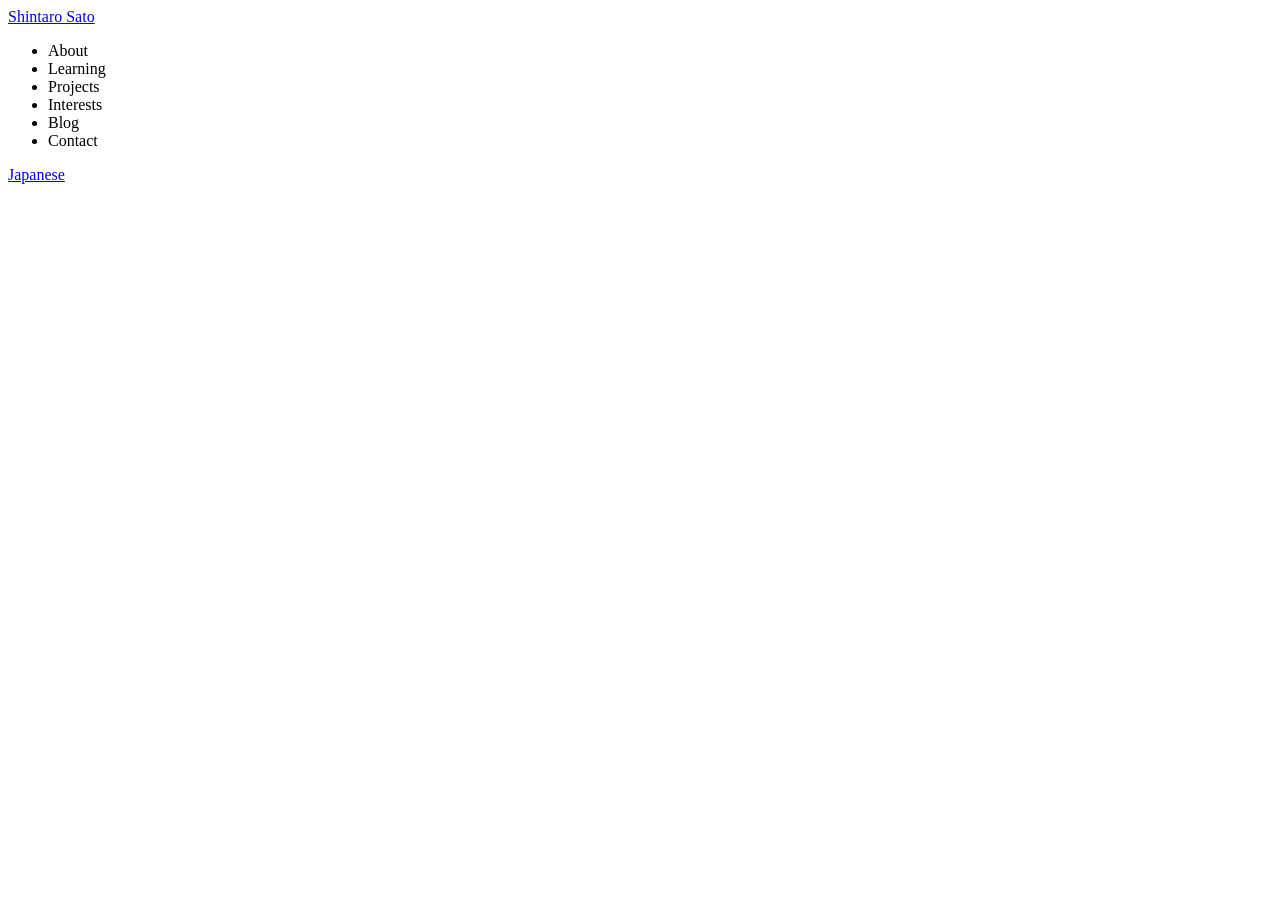
<file: en/index.html>
<!DOCTYPE html>
<html lang="en">
<head>
    <meta charset="UTF-8">
    <meta name="viewport" content="width=device-width, initial-scale=1.0">
    <title>Shintaro Sato</title>
</head>
<body>
    <header>
        <div class="header-left">
            <div class="header-logo">
                <a href="/en/index.html">Shintaro Sato</a>
            </div>
        </div>
        <div class="header-center">
            <nav>
                <ul>
                    <li>About</li>
                    <li>Learning</li>
                    <li>Projects</li>
                    <li>Interests</li>
                    <li>Blog</li>
                    <li>Contact</li>
                </ul>
            </nav>
        </div>
        <div class="header-right">
            <div class="lang-btn">
                <a href="index.html">Japanese</a>
            </div>
        </div>
        
    </header>
    <main>

    </main>
    <footer>

    </footer>
</body>
</html>
</file>
